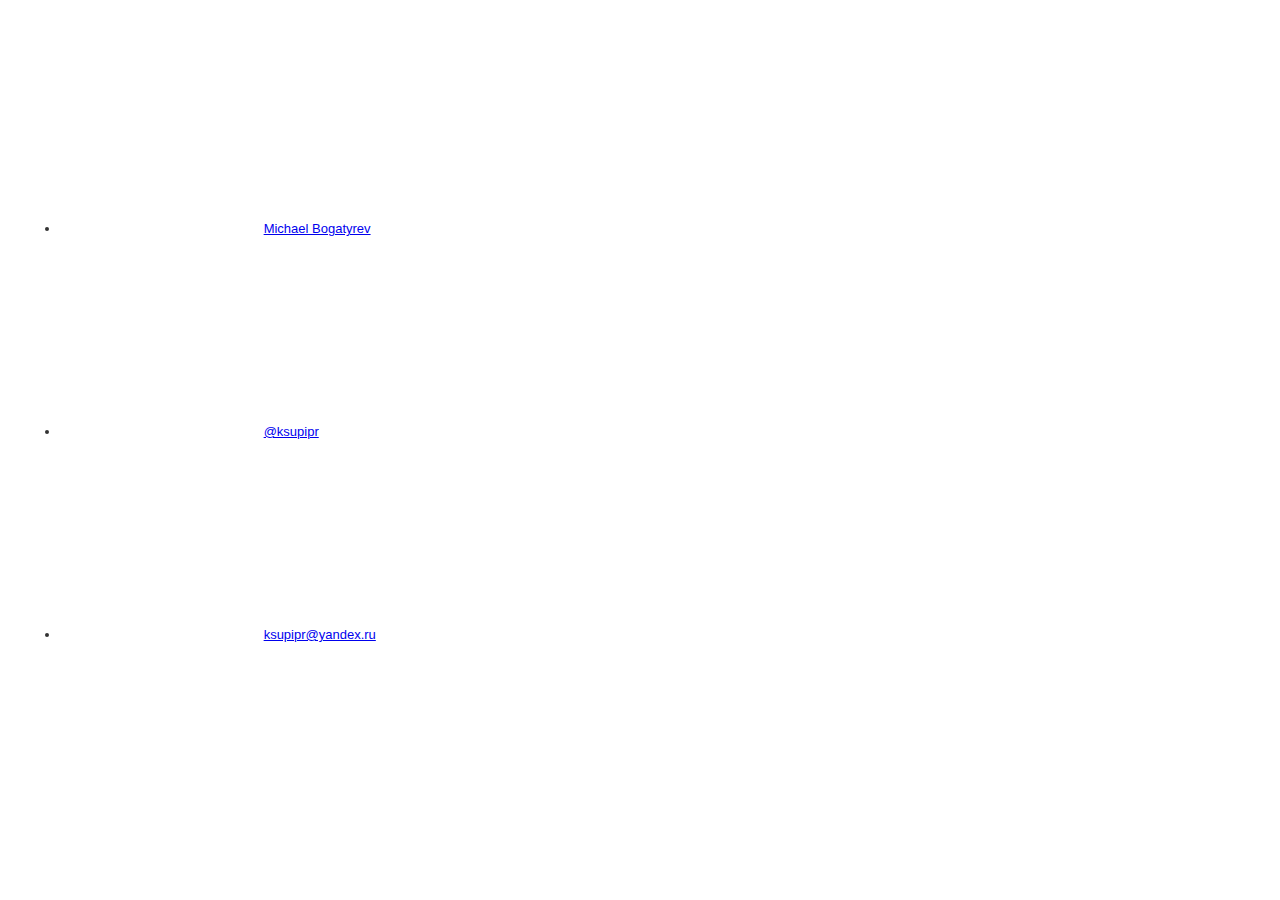
<file: index.html>
<!DOCTYPE html>
<html lang="en">
<head>
    <meta charset="utf-8">
    <link rel="shortcut icon" href="i/favicon.ico">
    <link rel="stylesheet" href="css/style.css">
    <title>Michael Bogatyrev ak ksupipr</title>
</head>
<body>
    <div id="wrapper">
        <ul class="adress">
            <li class="adress__line">
                <img src="i/icon200/linkedin.png" class="adress__lineIcon" />
                <a href="https://www.linkedin.com/in/michaelbogatyrev">Michael Bogatyrev</a>
            </li>
            <li class="adress__line">
                <img src="i/icon200/telegram.png" class="adress__lineIcon" />
                <a href="https://t.me/ksupipr">@ksupipr</a>
            </li>
            <li class="adress__line">
                <img src="i/icon200/yandex.png" class="adress__lineIcon" />
                <a href="mailto:ksupipr@yandex.ru?subject=Hello from github&body=Hello Michael.">ksupipr@yandex.ru</a>
            </li>
        </ul>
    </div>
</body>
</html>
</file>
<file: css/style.css>
* { outline:none; }

html, body 
{
	margin:0px;
	padding:10px;
	font-size:13px;
	font-family:Arial, Verdana;
	color:#333;
}
</file>
